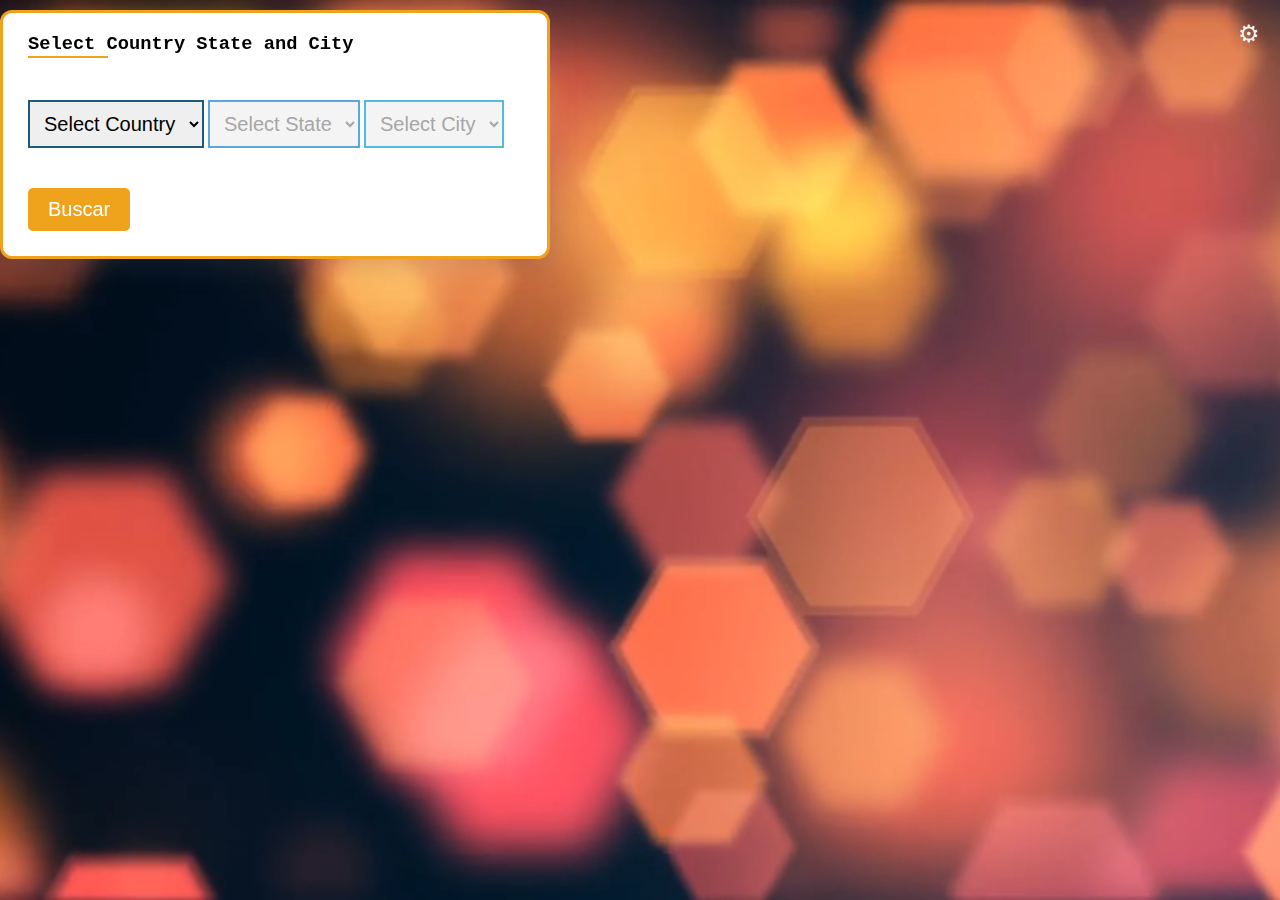
<file: searhCity.html>
<head>
    <meta charset="UTF-8">
    <meta name="viewport" content="width=device-width, initial-scale=1.0">
    <link rel="stylesheet" href="seaarchCity.css">
    <link rel="icon" href="img/agua.png">
    <link href="https://cdn.jsdelivr.net/npm/bootstrap@5.0.2/dist/css/bootstrap.min.css" rel="stylesheet" integrity="sha384-EVSTQN3/azprG1Anm3QDgpJLIm9Nao0Yz1ztcQTwFspd3yD65VohhpuuCOmLASjC" crossorigin="anonymous">
    <title>Weather Link</title>
</head>

<body>    
        <video autoplay muted loop id="bg-video">
            <source src="img/video.mp4" type="video/mp4">
        </video>
        <div class="settings-icon">&#9881;</div>

    <div class="container">

        <h3>Select Country State and City</h3>

        <div class="select_option" >
            <select class="form-select country" id="1" aria-label="Default select example" onchange="loadStates()">
                <option selected>Select Country</option>
            </select>
            <select class="form-select state" id="2" aria-label="Default select example" onchange="loadCities()">
                <option selected>Select State</option>
            </select>
            <select class="form-select city" id="3" aria-label="Default select example">
                <option selected>Select City</option>
            </select>
        </div>

        <button class="my-button" onclick="getCityID()">Buscar</button>

    </div>
    <div class="widget">
        <div id="openweathermap-widget-1"></div>
    </div>
</body>
    <script src='//openweathermap.org/themes/openweathermap/assets/vendor/owm/js/d3.min.js'></script>


<script src="searchCity.js"></script>
</file>
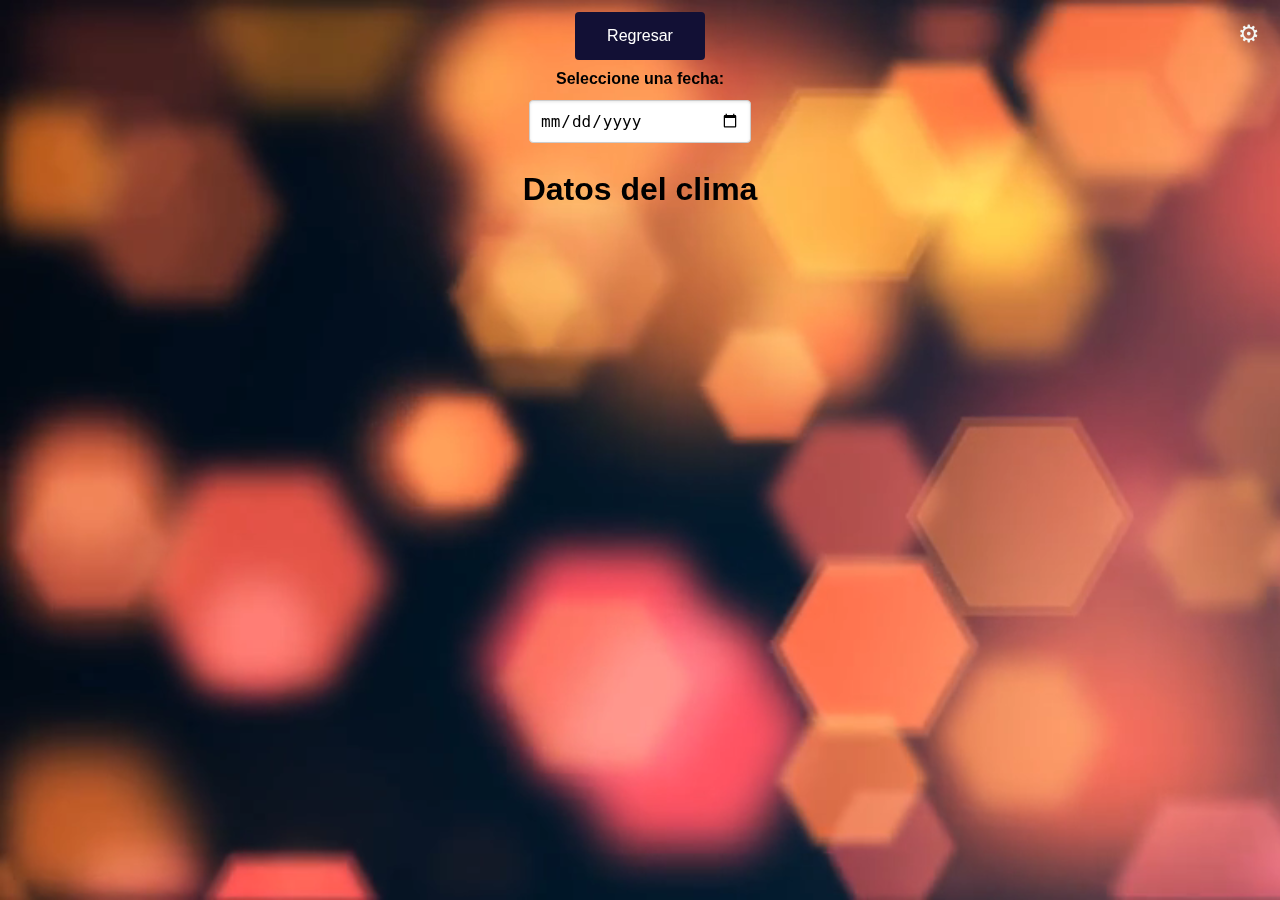
<file: src/componets/history/WeatherHistory.html>
<!DOCTYPE html>
<html>
  <head>
    <title>Weather Link History Data</title>
    <link rel="stylesheet" href="WeatherHistory.css" />
    <link rel="icon" href="../../../img/agua.png">
  </head>
  
  <body>
    <video autoplay muted loop id="bg-video">
      <source src="../../../img/video.mp4" type="video/mp4">
  </video>
    <a href="../main/login.html">
  <div class="settings-icon">&#9881;</div>
      <button type="button">Regresar</button>                
    </a>

    <form>
      <div class="nativeDatePicker">
        <label for="bday">Seleccione una fecha:</label>
        <input type="date" id="bday" name="bday" />
        <span class="validity"></span>
      </div>
      <p class="fallbackLabel">:</p>
      <div class="fallbackDatePicker">
        <span>
          <label for="day">Day:</label>
          <select id="day" name="day"></select>
        </span>
        <span>
          <label for="month">Month:</label>
          <select id="month" name="month">
            <option selected>January</option>
            <option>February</option>
            <option>March</option>
            <option>April</option>
            <option>May</option>
            <option>June</option>
            <option>July</option>
            <option>August</option>
            <option>September</option>
            <option>October</option>
            <option>November</option>
            <option>December</option>
          </select>
        </span>
        <span>
          <label for="year">Year:</label>
          <select id="year" name="year"></select>
        </span>
      </div>
    </form>

    <h1>Datos del clima</h1>
    <div id="weather-data"></div>
    <script src="WeatherHistory.js"></script>
  
  </body>
</html>
</file>
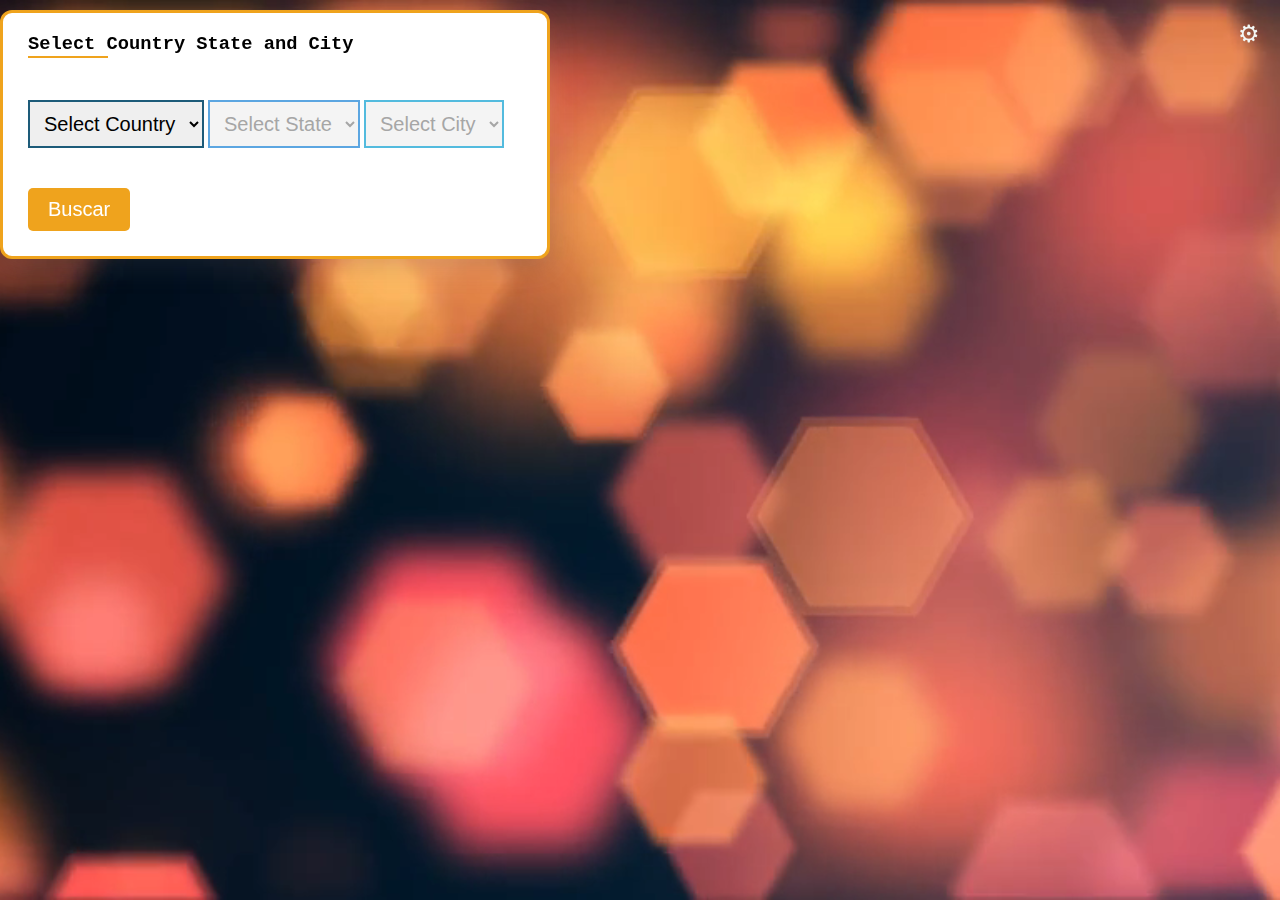
<file: src/componets/search/searhCity.html>
<head>
    <meta charset="UTF-8">
    <meta name="viewport" content="width=device-width, initial-scale=1.0">
    <link rel="stylesheet" href="seaarchCity.css">
    <link rel="icon" href="../../../img/agua.png">
    <link href="https://cdn.jsdelivr.net/npm/bootstrap@5.0.2/dist/css/bootstrap.min.css" rel="stylesheet" integrity="sha384-EVSTQN3/azprG1Anm3QDgpJLIm9Nao0Yz1ztcQTwFspd3yD65VohhpuuCOmLASjC" crossorigin="anonymous">
    <title>Weather Link</title>
</head>

<body>    
        <video autoplay muted loop id="bg-video">
            <source src="../../../img/video.mp4" type="video/mp4">
        </video>
        <div class="settings-icon">&#9881;</div>

    <div class="container">

        <h3>Select Country State and City</h3>

        <div class="select_option" >
            <select class="form-select country" id="1" aria-label="Default select example" onchange="loadStates()">
                <option selected>Select Country</option>
            </select>
            <select class="form-select state" id="2" aria-label="Default select example" onchange="loadCities()">
                <option selected>Select State</option>
            </select>
            <select class="form-select city" id="3" aria-label="Default select example">
                <option selected>Select City</option>
            </select>
        </div>

        <button class="my-button" onclick="getCityID()">Buscar</button>

    </div>
    <div class="widget">
        <div id="openweathermap-widget-1"></div>
    </div>
</body>
    <script src='//openweathermap.org/themes/openweathermap/assets/vendor/owm/js/d3.min.js'></script>


<script src="searchCity.js"></script>
</file>
<file: seaarchCity.css>
*{
    box-sizing: border-box;
    margin: 0;
    padding: 0;
}

.body {
    display: flex;
    justify-content: center;
    align-items: center;
    min-height: 100vh;
    background: #ddebfc;
}

.widget {
    margin: auto;
    display: flex;
    flex-direction: column;
    align-items: center;
    justify-content: center;
    margin-top: 15px;
}

/* Make the widget responsive */
@media screen and (max-width: 768px) {
    body {
        flex-direction: column;
    }
}

div.container{
    max-width: 550px; /* Ajusta este valor según tus necesidades */
}
.container{
    padding: 25px;
    padding-top: 20px;
    border-radius: 12px;
    border: 3px solid #efa31d;
    background: #ffffff;
    box-shadow: 0px 7px 29px 0px rgba(100, 100, 111, 0.2);
    margin-top: 10px;
}


.container h3{
    margin-bottom: 25px;
    font-family: 'Courier New', Courier, monospace;
    position: relative;
}

.container h3::after{
    content: "";
    width: 80px;
    height: 2px;
    position: absolute;
    bottom: -3px;
    left: 0;
    background: #efa31d;
}


.container .select_option select{
    padding: 10px;
    box-shadow: none !important;
    cursor: pointer;
    font-size: 20px;
    border: none;
    border: 2px solid #000;
    font-family: Arial, Helvetica, sans-serif;
}

.container .select_option select:first-child{
    border-color: #1D5B79;
}

.container .select_option select:nth-child(2){
    margin: 20px 0;
    border-color: #1881d5;
}

.container .select_option select:last-child{
    border-color: #0b9ed0;
}

.container .my-button{
    margin: 0 auto;
    padding: 10px 20px;
    background: #efa31d;
    color: #fff;
    border: none;
    border-radius: 5px;
    cursor: pointer;
    font-size: 20px;
    font-family: Arial, Helvetica, sans-serif;
    margin-top: 20px;
}

#bg-video {
    position: fixed;
    top: 50%;
    left: 50%;
    min-width: 100%;
    min-height: 100%;
    width: auto;
    height: auto;
    z-index: -100;
    transform: translateX(-50%) translateY(-50%);
}
.settings-icon {
    position: absolute;
    top: 20px;
    right: 20px;
    font-size: 24px;
    cursor: pointer;
    color: #f3f8f6; 
    transition: transform 0.3s ease; 
  }
  
  .settings-icon:hover {
    transform: rotate(90deg); 
  }
  
  .settings-menu {
    position: absolute;
    top: 60px;
    right: 20px;
    background-color: rgba(24, 24, 27, 0.8); 
    border: 2px solid #f4f7f6; 
    border-radius: 10px;
    padding: 20px;
    display: none;
    box-shadow: 0 0 10px rgba(0, 0, 0, 0.3);
    color: #fff;
    max-width: 200px; 
  }
  
  .settings-menu.show {
    display: block;
  }
  
  .settings-menu select {
    width: 100%;
    padding: 8px;
    margin-bottom: 10px;
    border: none;
    border-radius: 4px;
    background-color: rgba(249, 199, 168, 0.6); 
  }
  
  .settings-menu select:focus {
    outline: none; 
    box-shadow: 0 0 5px rgba(159, 162, 161, 0.5); 
  }
</file>
<file: src/componets/history/WeatherHistory.css>
body {
  font-family: Arial, sans-serif;
  text-align: center;
  background-size: cover;
}

#weather-data {
  margin-top: 20px;
  display: flex;
  flex-wrap: wrap;
  justify-content: center;
}

.weather-item {
  background-color: rgba(249, 199, 168, 0.6);
  padding: 20px;
  margin: 10px;
  border-radius: 5px;
  box-shadow: 0 2px 4px rgba(0, 0, 0, 0.1);
  width: 200px;
  text-align: left;
}

.weather-item p {
  margin: 5px 0;
}

.weather-item hr {
  border: none;
  border-top: 1px solid #ddd;
  margin: 10px 0;
}

button {
  background-color: #121035; /* Green */
  border: none;
  color: white;
  padding: 15px 32px;
  text-align: center;
  text-decoration: none;
  display: inline-block;
  font-size: 16px;
  margin: 4px 2px;
  cursor: pointer;
  border-radius: 4px;
}

/* calendario */
label { 
  display: block;
  font:
    1rem 'Fira Sans',
    sans-serif;
}
/* calendario */
input,
label {
  margin: 0.4rem 0;
}
video {
  position: fixed;
  top: 0;
  left: 0;
  min-width: 100%;
  min-height: 100%;
  width: auto;
  height: auto;
  z-index: -1;
}

#bday {
  padding: 10px;
  border: 1px solid #ccc;
  border-radius: 4px;
  font-size: 16px;
  width: 200px;
  background-color: #fff;
  box-shadow: inset 0 1px 3px rgba(0, 0, 0, 0.1);
  transition: border-color 0.3s ease;
}

#bday:focus {
  outline: none;
  border-color: #007bff;
  box-shadow: 0 0 0 3px rgba(0, 123, 255, 0.25);
}

.nativeDatePicker label {
  font-weight: bold;
  margin-bottom: 5px;
}
.settings-icon {
  position: absolute;
  top: 20px;
  right: 20px;
  font-size: 24px;
  cursor: pointer;
  color: #f3f8f6; 
  transition: transform 0.3s ease; 
}

.settings-icon:hover {
  transform: rotate(90deg); 
}

.settings-menu {
  position: absolute;
  top: 60px;
  right: 20px;
  background-color: rgba(24, 24, 27, 0.8); 
  border: 2px solid #f4f7f6; 
  border-radius: 10px;
  padding: 20px;
  display: none;
  box-shadow: 0 0 10px rgba(0, 0, 0, 0.3);
  color: #fff;
  max-width: 200px; 
}

.settings-menu.show {
  display: block;
}

.settings-menu select {
  width: 100%;
  padding: 8px;
  margin-bottom: 10px;
  border: none;
  border-radius: 4px;
  background-color: rgba(249, 199, 168, 0.6); 
}

.settings-menu select:focus {
  outline: none; 
  box-shadow: 0 0 5px rgba(159, 162, 161, 0.5); 
}
</file>
<file: src/componets/search/seaarchCity.css>
*{
    box-sizing: border-box;
    margin: 0;
    padding: 0;
}

.body {
    display: flex;
    justify-content: center;
    align-items: center;
    min-height: 100vh;
    background: #ddebfc;
}

.widget {
    margin: auto;
    display: flex;
    flex-direction: column;
    align-items: center;
    justify-content: center;
    margin-top: 15px;
}

/* Make the widget responsive */
@media screen and (max-width: 768px) {
    body {
        flex-direction: column;
    }
}

div.container{
    max-width: 550px; /* Ajusta este valor según tus necesidades */
}
.container{
    padding: 25px;
    padding-top: 20px;
    border-radius: 12px;
    border: 3px solid #efa31d;
    background: #ffffff;
    box-shadow: 0px 7px 29px 0px rgba(100, 100, 111, 0.2);
    margin-top: 10px;
}


.container h3{
    margin-bottom: 25px;
    font-family: 'Courier New', Courier, monospace;
    position: relative;
}

.container h3::after{
    content: "";
    width: 80px;
    height: 2px;
    position: absolute;
    bottom: -3px;
    left: 0;
    background: #efa31d;
}


.container .select_option select{
    padding: 10px;
    box-shadow: none !important;
    cursor: pointer;
    font-size: 20px;
    border: none;
    border: 2px solid #000;
    font-family: Arial, Helvetica, sans-serif;
}

.container .select_option select:first-child{
    border-color: #1D5B79;
}

.container .select_option select:nth-child(2){
    margin: 20px 0;
    border-color: #1881d5;
}

.container .select_option select:last-child{
    border-color: #0b9ed0;
}

.container .my-button{
    margin: 0 auto;
    padding: 10px 20px;
    background: #efa31d;
    color: #fff;
    border: none;
    border-radius: 5px;
    cursor: pointer;
    font-size: 20px;
    font-family: Arial, Helvetica, sans-serif;
    margin-top: 20px;
}

#bg-video {
    position: fixed;
    top: 50%;
    left: 50%;
    min-width: 100%;
    min-height: 100%;
    width: auto;
    height: auto;
    z-index: -100;
    transform: translateX(-50%) translateY(-50%);
}
.settings-icon {
    position: absolute;
    top: 20px;
    right: 20px;
    font-size: 24px;
    cursor: pointer;
    color: #f3f8f6; 
    transition: transform 0.3s ease; 
  }
  
  .settings-icon:hover {
    transform: rotate(90deg); 
  }
  
  .settings-menu {
    position: absolute;
    top: 60px;
    right: 20px;
    background-color: rgba(24, 24, 27, 0.8); 
    border: 2px solid #f4f7f6; 
    border-radius: 10px;
    padding: 20px;
    display: none;
    box-shadow: 0 0 10px rgba(0, 0, 0, 0.3);
    color: #fff;
    max-width: 200px; 
  }
  
  .settings-menu.show {
    display: block;
  }
  
  .settings-menu select {
    width: 100%;
    padding: 8px;
    margin-bottom: 10px;
    border: none;
    border-radius: 4px;
    background-color: rgba(249, 199, 168, 0.6); 
  }
  
  .settings-menu select:focus {
    outline: none; 
    box-shadow: 0 0 5px rgba(159, 162, 161, 0.5); 
  }
</file>
